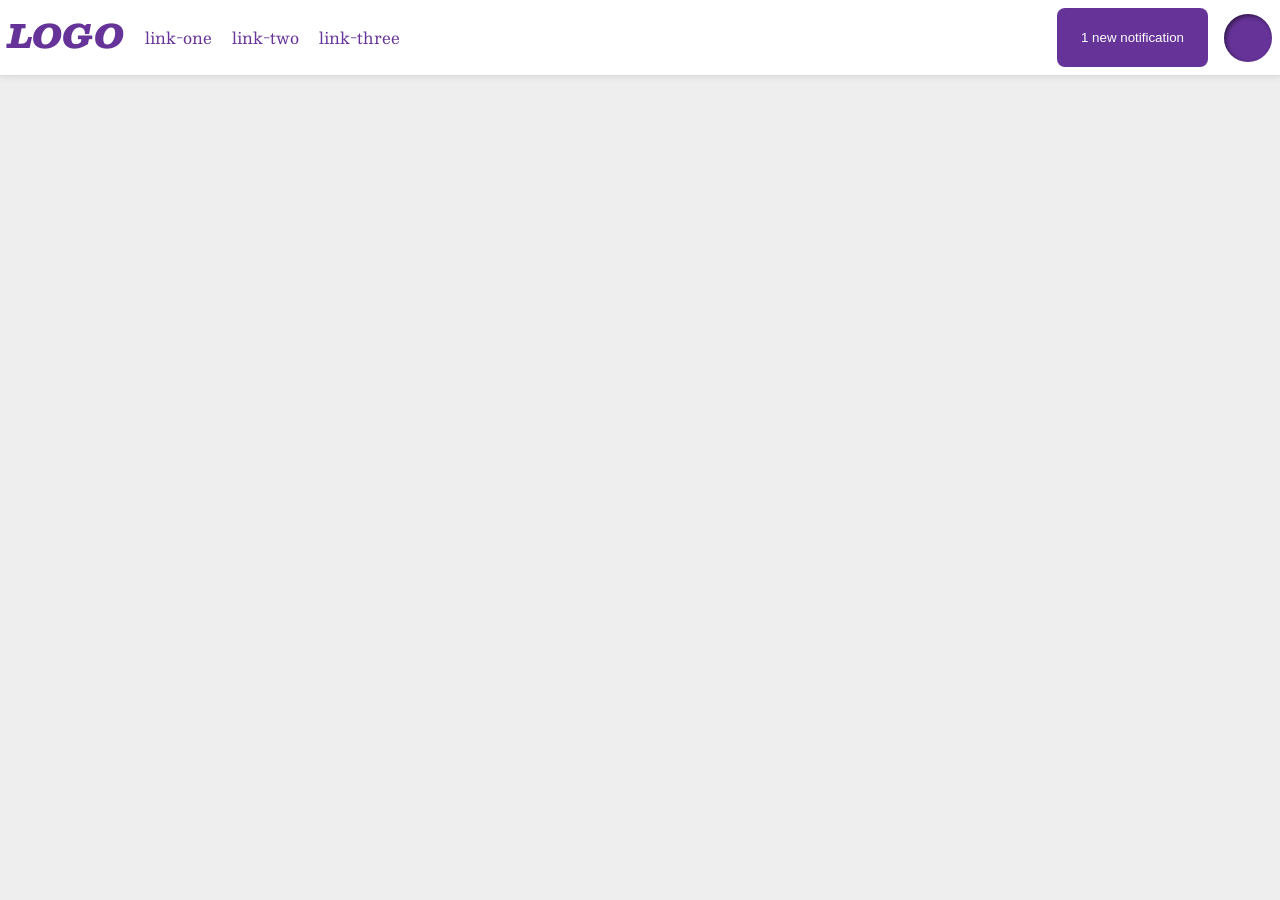
<file: foundations/flex/03-flex-header-2/index.html>
<!DOCTYPE html>
<html lang="en">
  <head>
    <meta charset="UTF-8">
    <meta http-equiv="X-UA-Compatible" content="IE=edge">
    <meta name="viewport" content="width=device-width, initial-scale=1.0">
    <title>Flex Header 2</title>
    <link rel="stylesheet" href="style.css">
  </head>
  <body>
    <div class="header">
      <div class="left-nav">
        <div class="logo">
        LOGO
        </div>
        <ul class="links">
          <li><a href="https://google.com">link-one</a></li>
          <li><a href="https://google.com">link-two</a></li>
          <li><a href="https://google.com">link-three</a></li>
        </ul>
      </div>
      
      <div class="right-nav">
        <button class="notifications">
          1 new notification
        </button>
        <div class="profile-image"></div>
      </div>
    </div>
  </body>
</html>
</file>
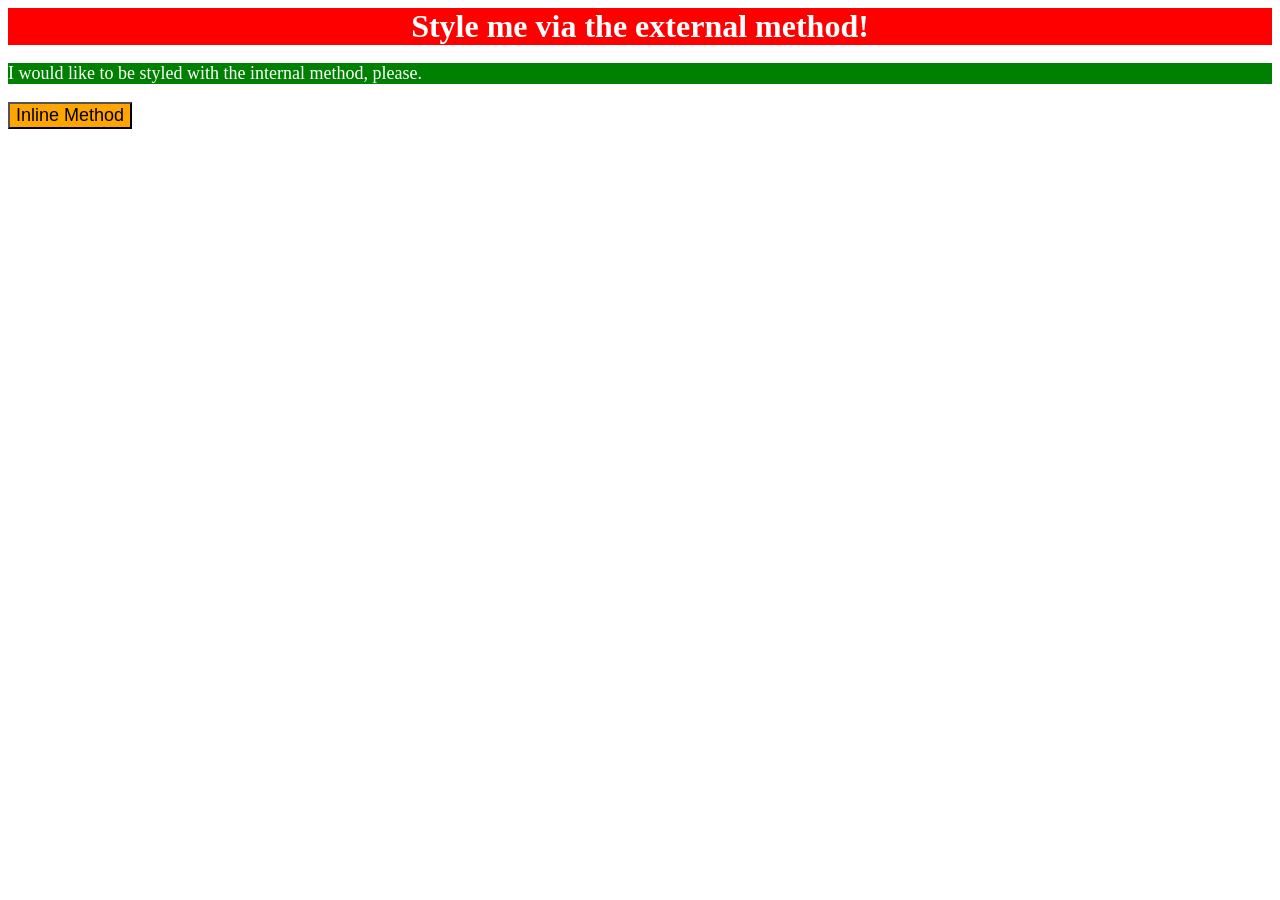
<file: foundations/intro-to-css/01-css-methods/index.html>
<!DOCTYPE html>
<html lang="en">
  <head>
    <meta charset="UTF-8">
    <meta http-equiv="X-UA-Compatible" content="IE=edge">
    <meta name="viewport" content="width=device-width, initial-scale=1.0">
    <title>Methods for Adding CSS</title>
    <link rel="stylesheet" href="styles.css">

    <style>
      p {
        background-color: green;
        color: white;
        font-size: 18px;
      }

    </style>
  </head>
  <body>
    <div>Style me via the external method!</div>
    <p>I would like to be styled with the internal method, please.</p>
    <button style="font-size: 18px; background-color: orange;">Inline Method</button>
  </body>
</html>
</file>
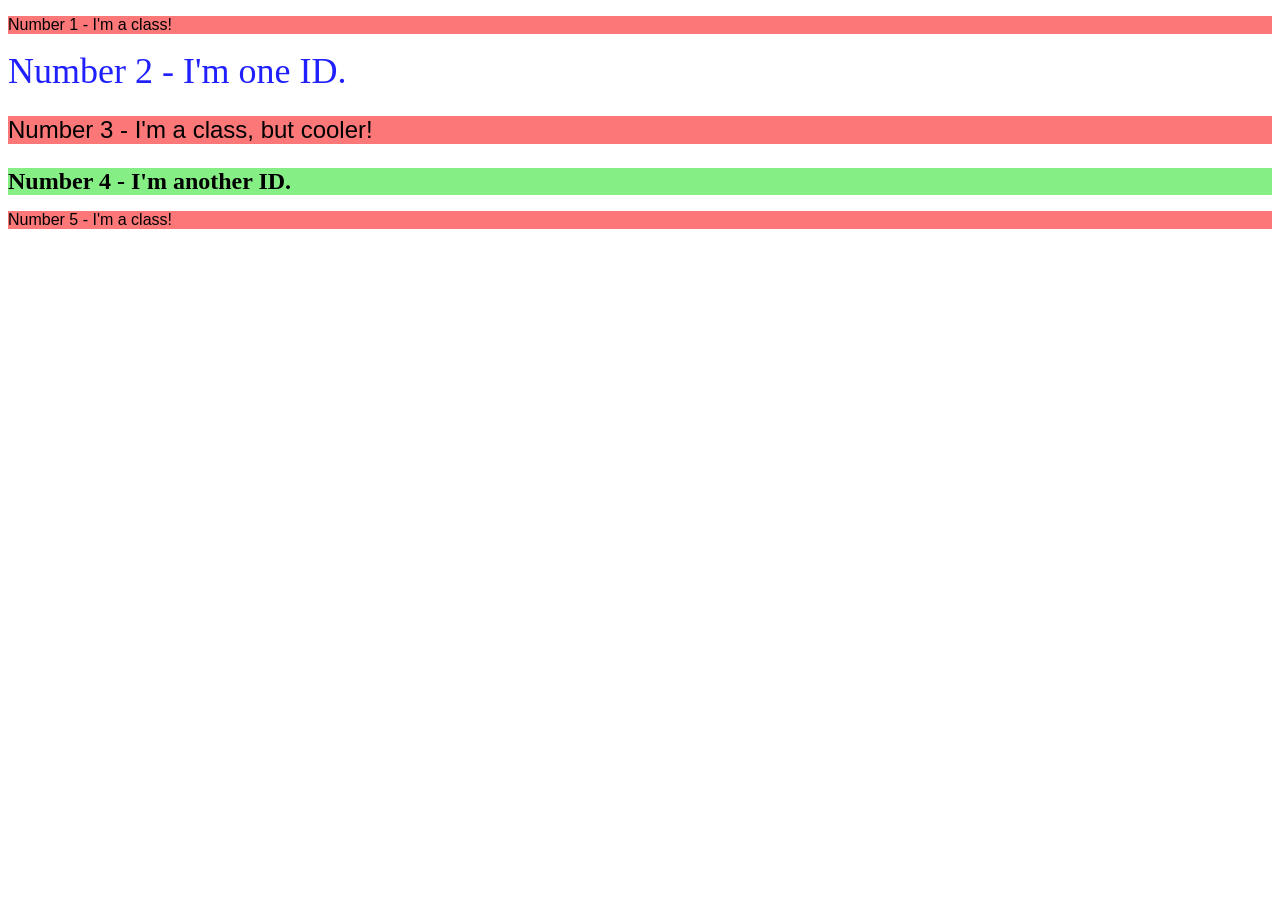
<file: foundations/intro-to-css/02-class-id-selectors/index.html>
<!DOCTYPE html>
<html lang="en">
  <head>
    <meta charset="UTF-8">
    <meta http-equiv="X-UA-Compatible" content="IE=edge">
    <meta name="viewport" content="width=device-width, initial-scale=1.0">
    <title>Class and ID Selectors</title>
    <link rel="stylesheet" href="style.css">
  </head>
  <body>
    <p class="odd-numbered">Number 1 - I'm a class!</p>
    <div id="second-elem">Number 2 - I'm one ID.</div>
    <p class="odd-numbered third-elem">Number 3 - I'm a class, but cooler!</p>
    <div id="fourth-elem">Number 4 - I'm another ID.</div>
    <p class="odd-numbered">Number 5 - I'm a class!</p>
  </body>
</html>
</file>
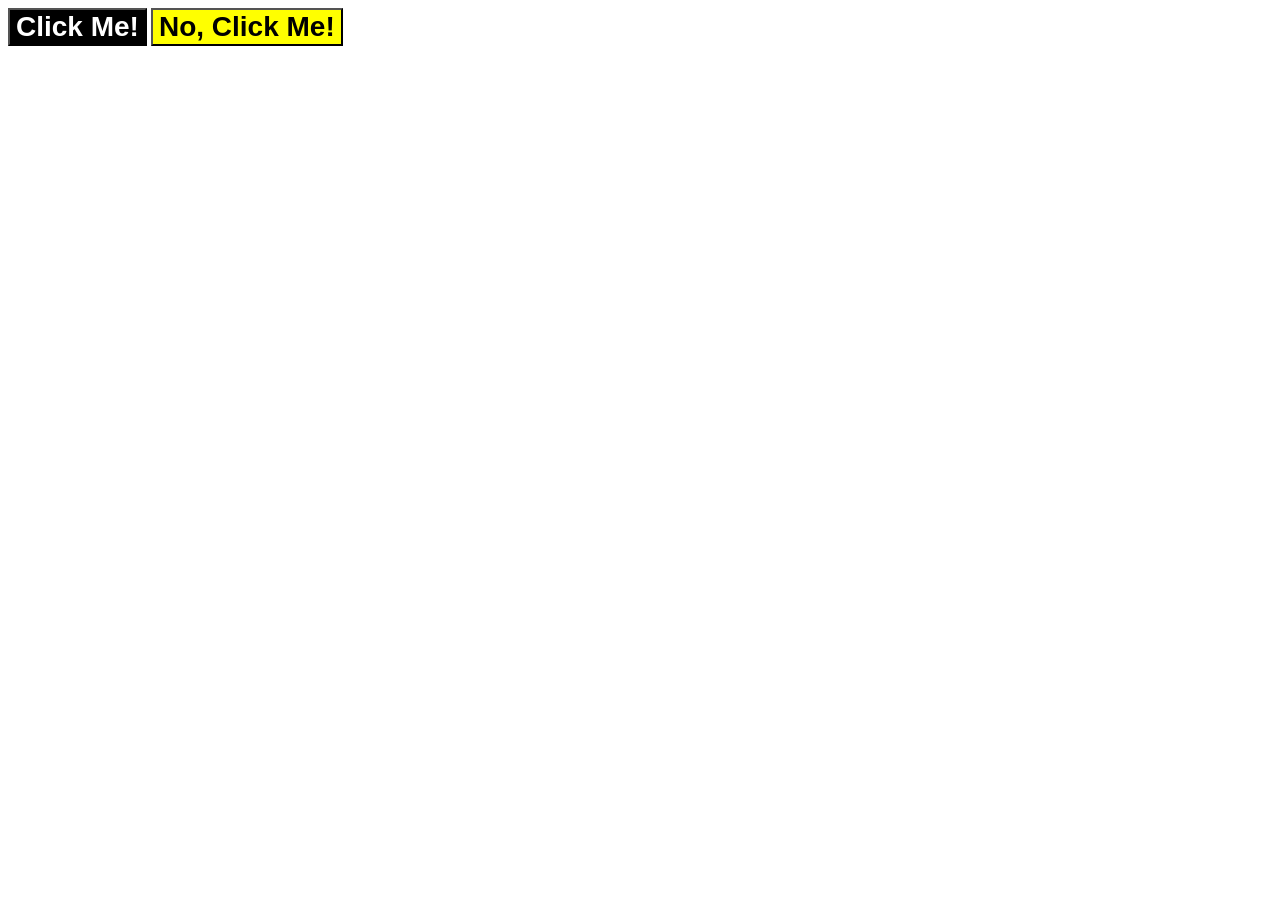
<file: foundations/intro-to-css/03-grouping-selectors/index.html>
<!DOCTYPE html>
<html lang="en">
  <head>
    <meta charset="UTF-8">
    <meta http-equiv="X-UA-Compatible" content="IE=edge">
    <meta name="viewport" content="width=device-width, initial-scale=1.0">
    <title>Grouping Selectors</title>
    <link rel="stylesheet" href="style.css">
  </head>
  <body>
    <button class="btn1">Click Me!</button>
    <button class="btn2">No, Click Me!</button>
  </body>
</html>
</file>
<file: foundations/flex/03-flex-header-2/style.css>
/* this is some magical font-importing.  
you'll learn about it later. */
@import url('https://fonts.googleapis.com/css2?family=Besley:ital,wght@0,400;1,900&display=swap');

body {
  margin: 0;
  background: #eee;
  font-family: Besley, serif;

}

.header {
  background: white;
  border-bottom: 1px solid #ddd;
  box-shadow: 0 0 8px rgba(0,0,0,.1);
  display: flex;
  justify-content: space-between;
  padding: 8px;
  
}

.left-nav, .right-nav {
  display: flex;
  gap: 16px;
}

.right-nav div {
  align-self: center;
}


.profile-image {
  background: rebeccapurple;
  box-shadow: inset 2px 2px 4px rgba(0,0,0,.5);
  border-radius: 50%;
  width: 48px;
  height: 48px;
}

.logo {
  color: rebeccapurple;
  font-size: 32px;
  font-weight: 900;
  font-style: italic;
}

button {
  border: none;
  border-radius: 8px;
  background: rebeccapurple;
  color: white;
  padding: 8px 24px;
}

a {
  /* this removes the line under our links */
  text-decoration: none;
  color: rebeccapurple;
}

ul {
  list-style-type: none;
  display: flex;
  gap: 20px;
  padding: 0;
  margin-left: 5px;
}
</file>
<file: foundations/intro-to-css/01-css-methods/styles.css>
div {
  background-color: red;
  color: white;
  font-size: 32px;
  font-weight: bold;
  text-align: center;
}
</file>
<file: foundations/intro-to-css/02-class-id-selectors/style.css>
/* Add CSS Styling */
.odd-numbered {
  background-color: #fc7878;
  font-family: Verdana, Geneva, Tahoma, sans-serif;
}

#second-elem {
  font-size: 36px;
  color: rgb(32, 32, 255);
}

.odd-numbered.third-elem {
  font-size: 24px;
}

#fourth-elem {
  background-color: rgb(133, 239, 133);
  font-weight: bold;
  font-size: 24px;
}
</file>
<file: foundations/intro-to-css/03-grouping-selectors/style.css>
/* Add CSS Styling */
.btn1 {
  background-color: black;
  color: white;
  font-weight: bold;
}

.btn2 {
  background-color: yellow;
  font-weight: bold;
}

.btn1,.btn2 {
  font-size: 28px;
  font-family: Helvetica,'Times New Roman', Times, sans-serif;
}
</file>
